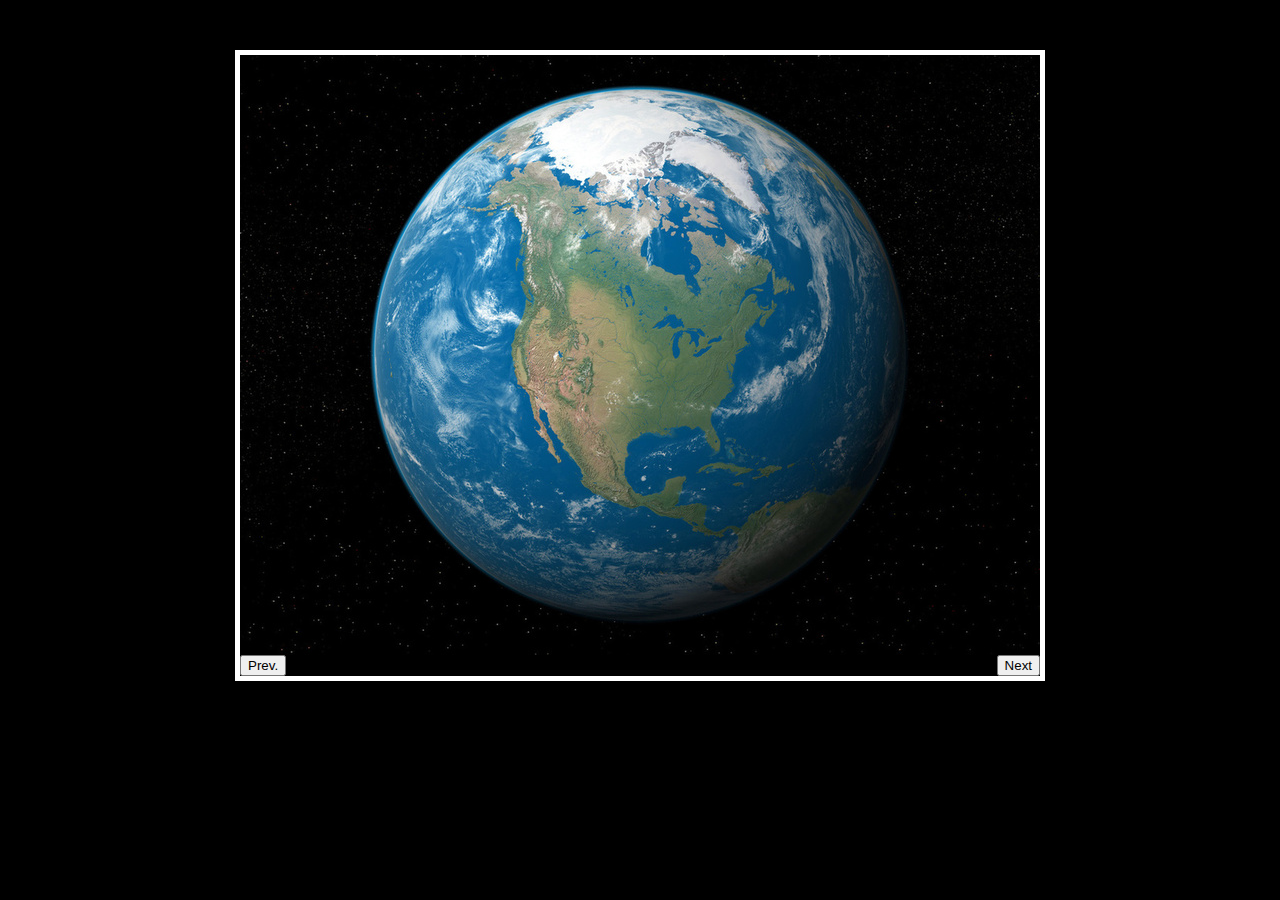
<file: Slider/index.html>
<!DOCTYPE html>
<html lang="en">
  <head>
    <meta charset="UTF-8" />
    <meta name="viewport" content="width=device-width, initial-scale=1.0" />
    <meta http-equiv="X-UA-Compatible" content="ie=edge" />
    <link rel="stylesheet" href="./css/style.css" />
    <title>Slider</title>
  </head>
  <body>
    <div id="slider">
      <div id="line">
        <img src="./img/1.jpg" alt="image" />
        <img src="./img/2.jpg" alt="image" />
        <img src="./img/3.jpg" alt="image" />
        <img src="./img/4.jpg" alt="image" />
        <img src="./img/5.jpg" alt="image" />
        <img src="./img/6.jpg" alt="image" />
        <img src="./img/7.jpg" alt="image" />
        <img src="./img/8.jpg" alt="image" />
      </div>
      <div class="buttons">
        <button id="slider-right">Prev.</button>
        <button id="slider-left">Next</button>
      </div>
    </div>

    <script src="./js/script.js" defer></script>
  </body>
</html>
</file>
<file: Slider/css/style.css>
body {
  margin: 0;
  padding: 0;
  background-color: #000;
}
#slider {
  width: 800px;
  height: auto;
  margin: 50px auto;
  border: 5px solid #fff;
  overflow: hidden;
}
#line {
  width: 6400px;
  position: relative;
  left: 0;
  transition: all ease 1s;
}
#line img {
  float: left;
}
#line::after {
  content: "";
  display: block;
  clear: both;
}
.buttons {
  display: flex;
  justify-content: space-between;
}
</file>
